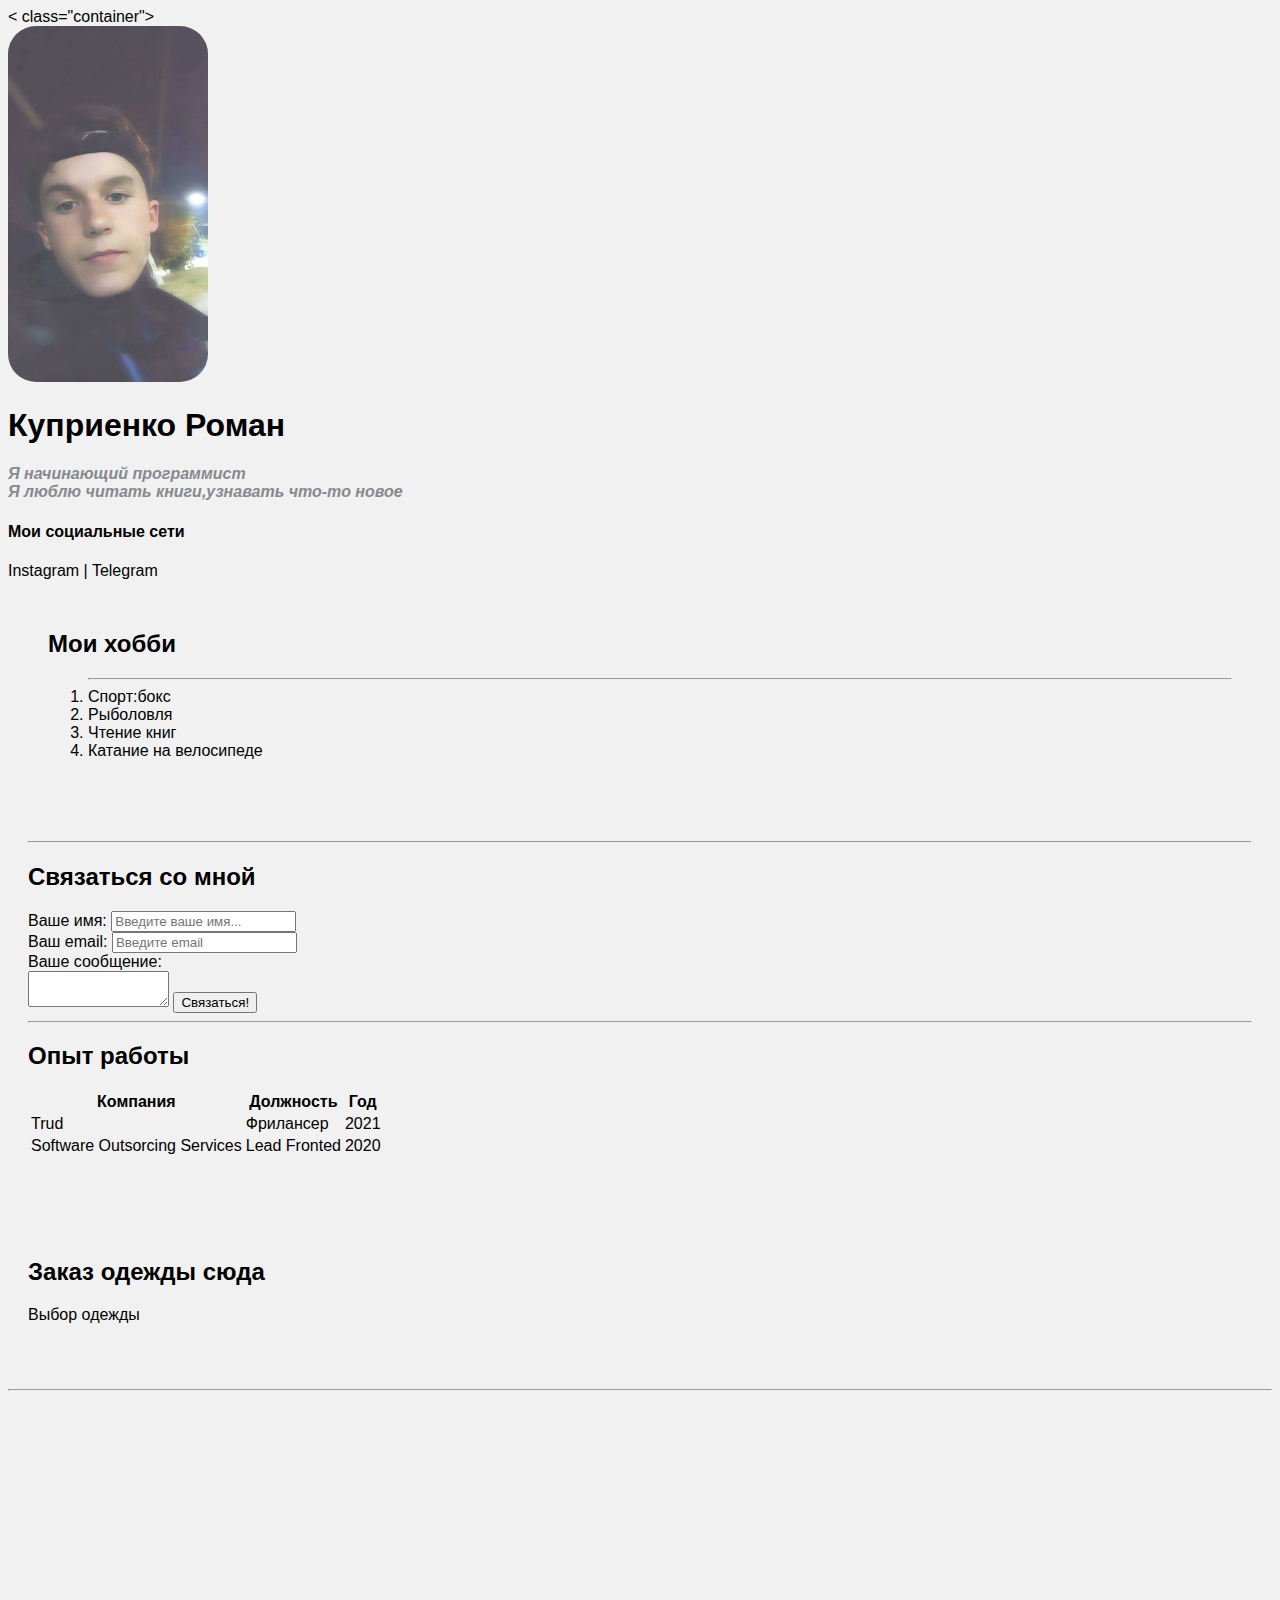
<file: index.html>
<!DOCTYPE html>
<html>
<head>
 <meta charset="UTF-8">
 <title>Kuprienko Bs</title>
 <link href="styles.css" rel="stylesheet"/>
</head>
<body>
    < class="container">
    <div class="info">
 <img src="colt.jpg" 
 class="flash"/>           
 <h1>Куприенко Роман</h1>
    <p>Я <strong>начинающий программист</strong></p>
     <p>Я люблю читать книги,узнавать что-то новое</p>

     <h4>Мои социальные сети</h4>  

    <a href="https://instagram.com/___kuper___8" target="_blank">Instagram</a>
    |
    <a href="https://t.me/Kuper roma" target="_blank">Telegram</a>

    </div> 
    
    <div class="card">
        



<div class="card" bg-yellow>

<h2>Мои хобби</h2>
<ol>
    <hr>
    <li>Спорт:бокс</li>
    <li>Рыболовля</li>
    <li>Чтение книг</li>
    <li>Катание на велосипеде</li>
</ol>
</div>
<hr>
<h2>Связаться со мной</h2>

<form action="/">
    <label for="name">Ваше имя:</label>
    <input type="text" id="name" placeholder="Введите ваше имя..."> 

    <br>

    <label for="email">Ваш email:</label>
    <input type="email" id="email" placeholder="Введите email">

     <br>   

     <label for="text">Ваше сообщение:</label>
     <br>
     <textarea  id="text" rows="2" cols="15" ></textarea>



    <input type="submit" value="Связаться!">

    

    
</form>

<hr>


<h2>Опыт работы</h2>
<table>
    
    <tr>
 <th>Компания</th>
 <th>Должность</th>
 <th>Год</th>
    </tr>
<tr>
    <td>Trud</td>
    <td>Фрилансер</td>
    <td>2021</td>
</tr>
<tr>
    <td>Software Outsorcing Services</td>
    <td>Lead Fronted</td>
    <td>2020</td>
</tr>


</table>
</div>

<div class="card">
<h2>Заказ одежды сюда</h2>
<a href="odeshda.html">Выбор одежды</a>
</div>

<hr>

<div></div>
<div></div>
<div></div>
<div></div>

</div>
<div style="margin-bottom: 500px;">
</body>
</html>
</file>
<file: styles.css>
body{
    background-color: #f1f1f1;


    font-size: 16px;
    font-weight: normal;
    font-family: 'Roboto',sans-serif;


   /*font: 16px;*/
}
 
a{
color: black;
text-decoration: none;

}

a:hover{
    text-decoration: underline;
}

a:active {
    color: blue;
}

    .flash{
width: 200px;
border-radius: 28px;
box-shadow: 4px 4px 14px rgba(0,0,0,0);
    }
   .info p{
    color: #86898f;
    margin: 0;
    font-style: italic;
    font-weight: bold;
    text-decoration: none;
  /*  text-transform: uppercase;*/
letter-spacing: 2px/
 }
.container{
 max-width: 750px;
  margin:auto;
}
.social{
    background: red;
  /*  padding:15px;*/
  /*padding: 15px 40px;*/
  padding: 15 px 20px 25px 30px;
    margin: 5px;
    border: 5px solid rebeccapurple;
    border-bottom-style: dotted;
    border-top-width: 15px;
    border-right-color: royalblue;

}


.box-model >div{
 float: left;
background: #000;
height: 200px;
width: 25%;

}
     
.card {
    padding:15px 20px;
    margin-bottom: 50px;

}
.bg-yellow {
    background: #fff9dc;
}


.bg-green {
    background: #e5ffe7;
}

.bg-red {
    background: #ffe5e5;
}
</file>
